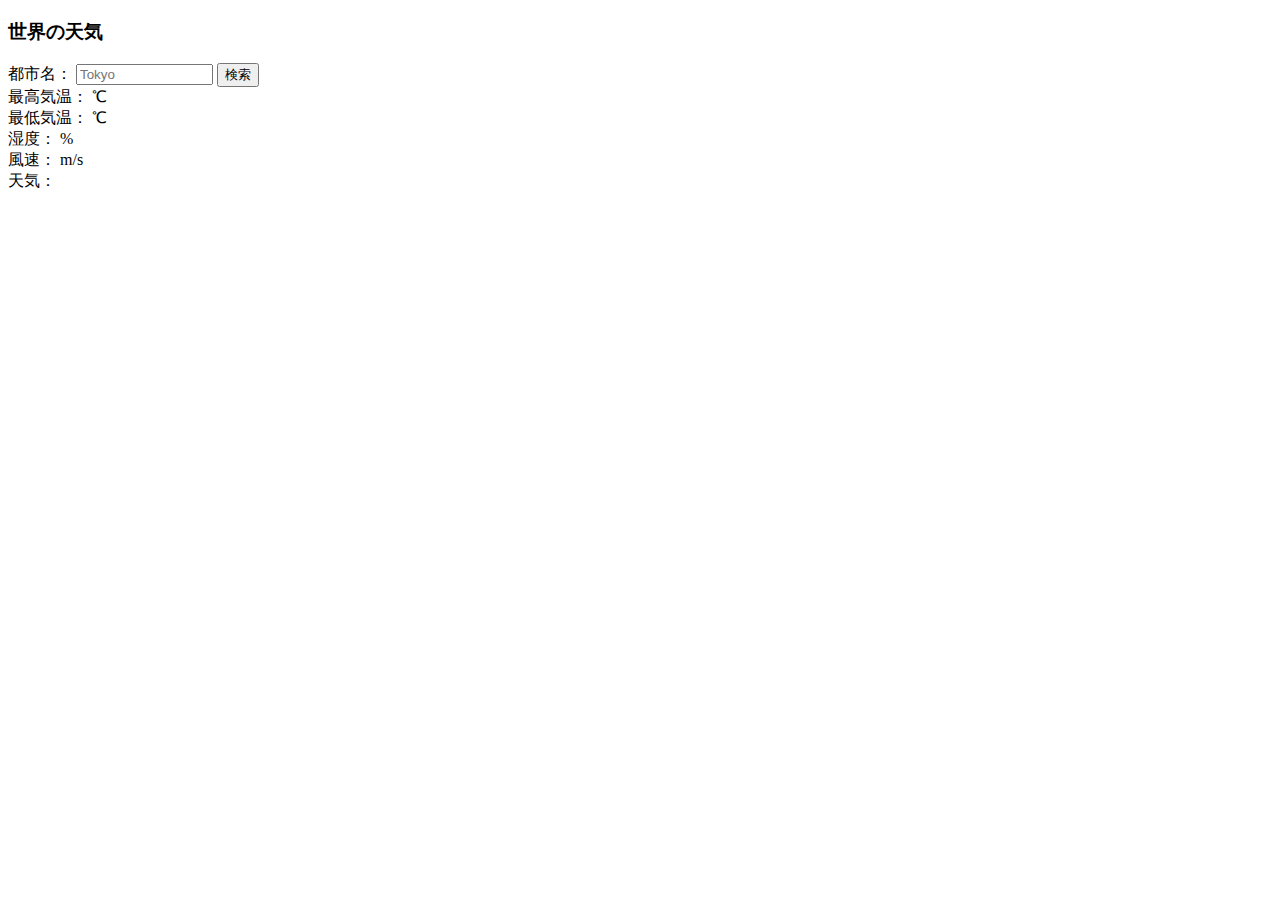
<file: Ajax-Lesson/index.html>
<!DOCTYPE html>
<html lang="ja">
    <head>
        <meta charset="UTF-8"/>
        <title>世界の天気</title>
    </head>
    <body>
        <h3>世界の天気</h3>
        <label>都市名：</label>
        <input id="cityname" type="text" size="14" maxlength="14" placeholder="Tokyo">
        <button id="btn">検索</button>
        <span id="place"></span><br>
        <span>最高気温：</span>
        <span id="temp_max"></span>
        <span>℃</span><br>
        <span>最低気温：</span>
        <span id="tenp_min"></span>
        <span>℃</span><br>
        <span>湿度：</span>
        <span id="humidty"></span>
        <span>%</span><br>
        <span>風速：</span>
        <span id="speed"></span>
        <span>m/s</span><br>
        <span>天気：</span>
        <span id="weather"></span>
        <div id="icon"><img id="img"></div>
        <script src="jquery.min.js"></script>
        <script src="script.js"></script>
    </body>
</html>
</file>
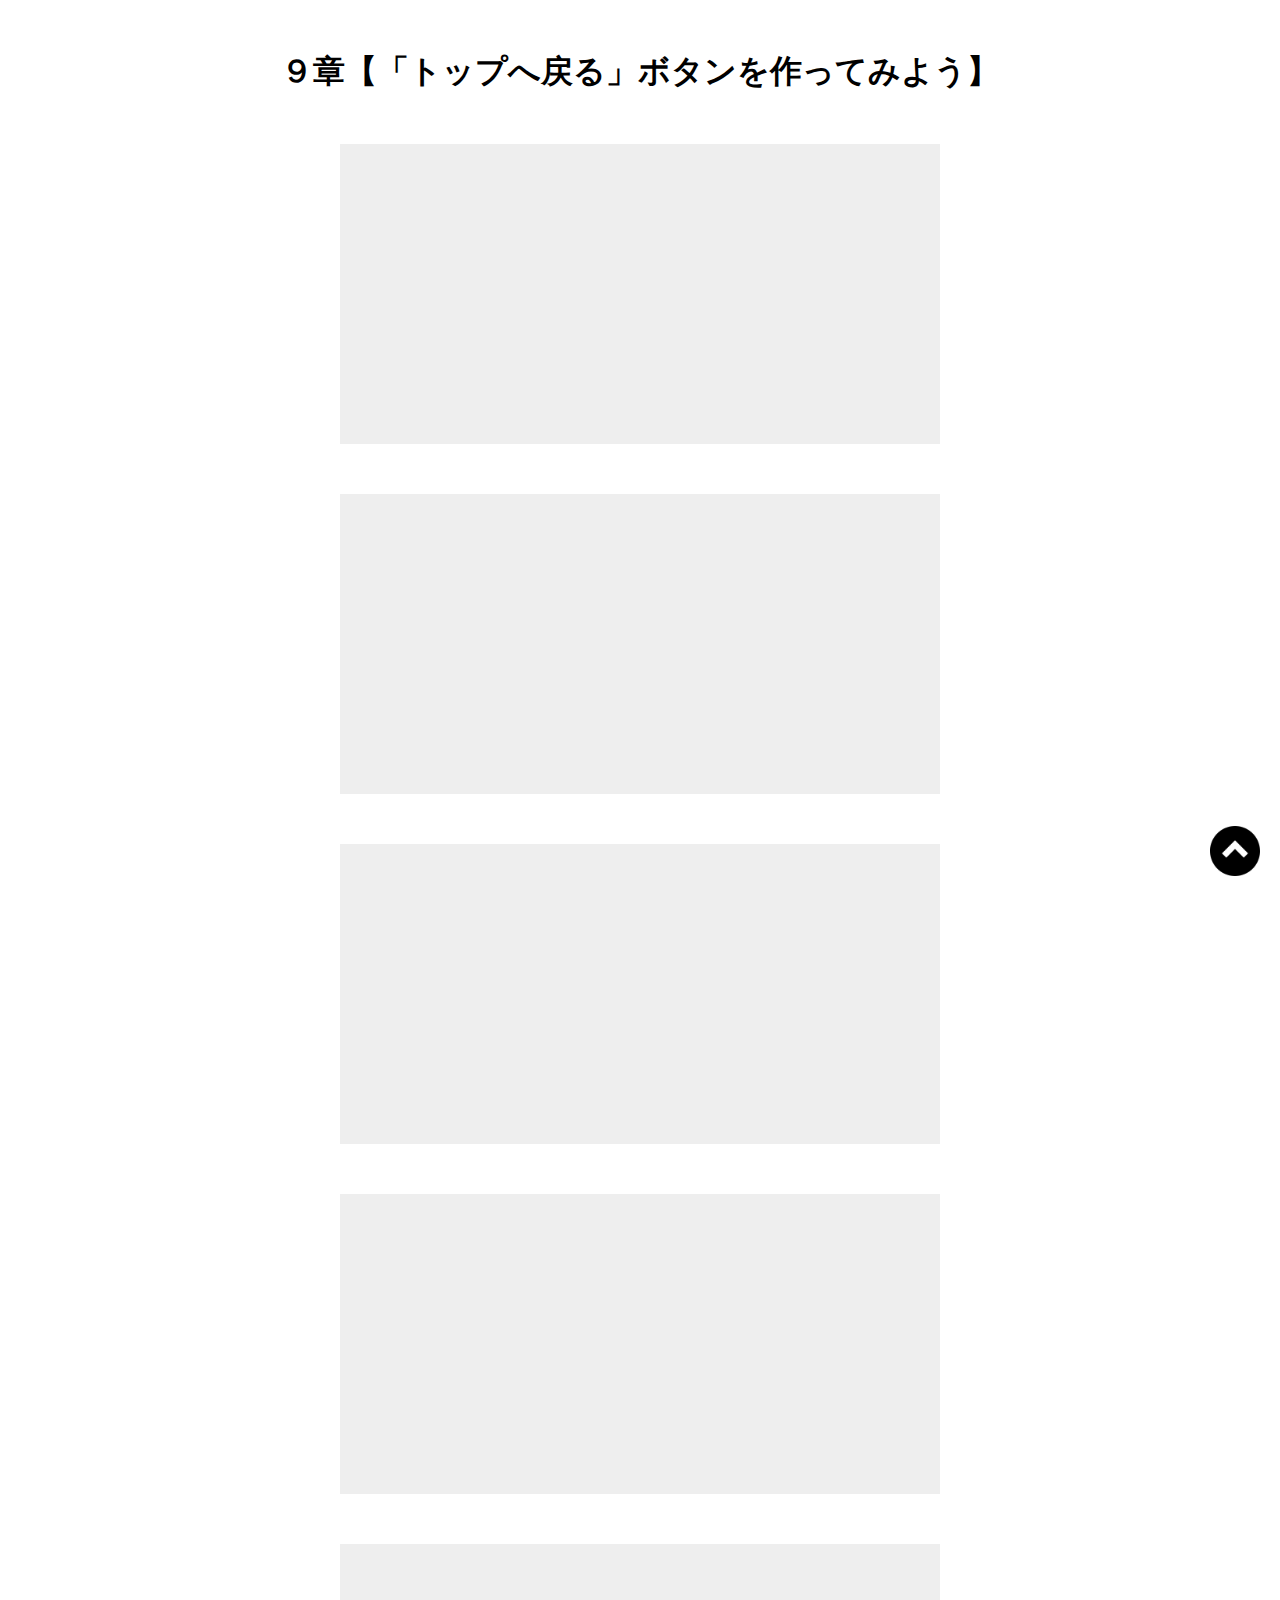
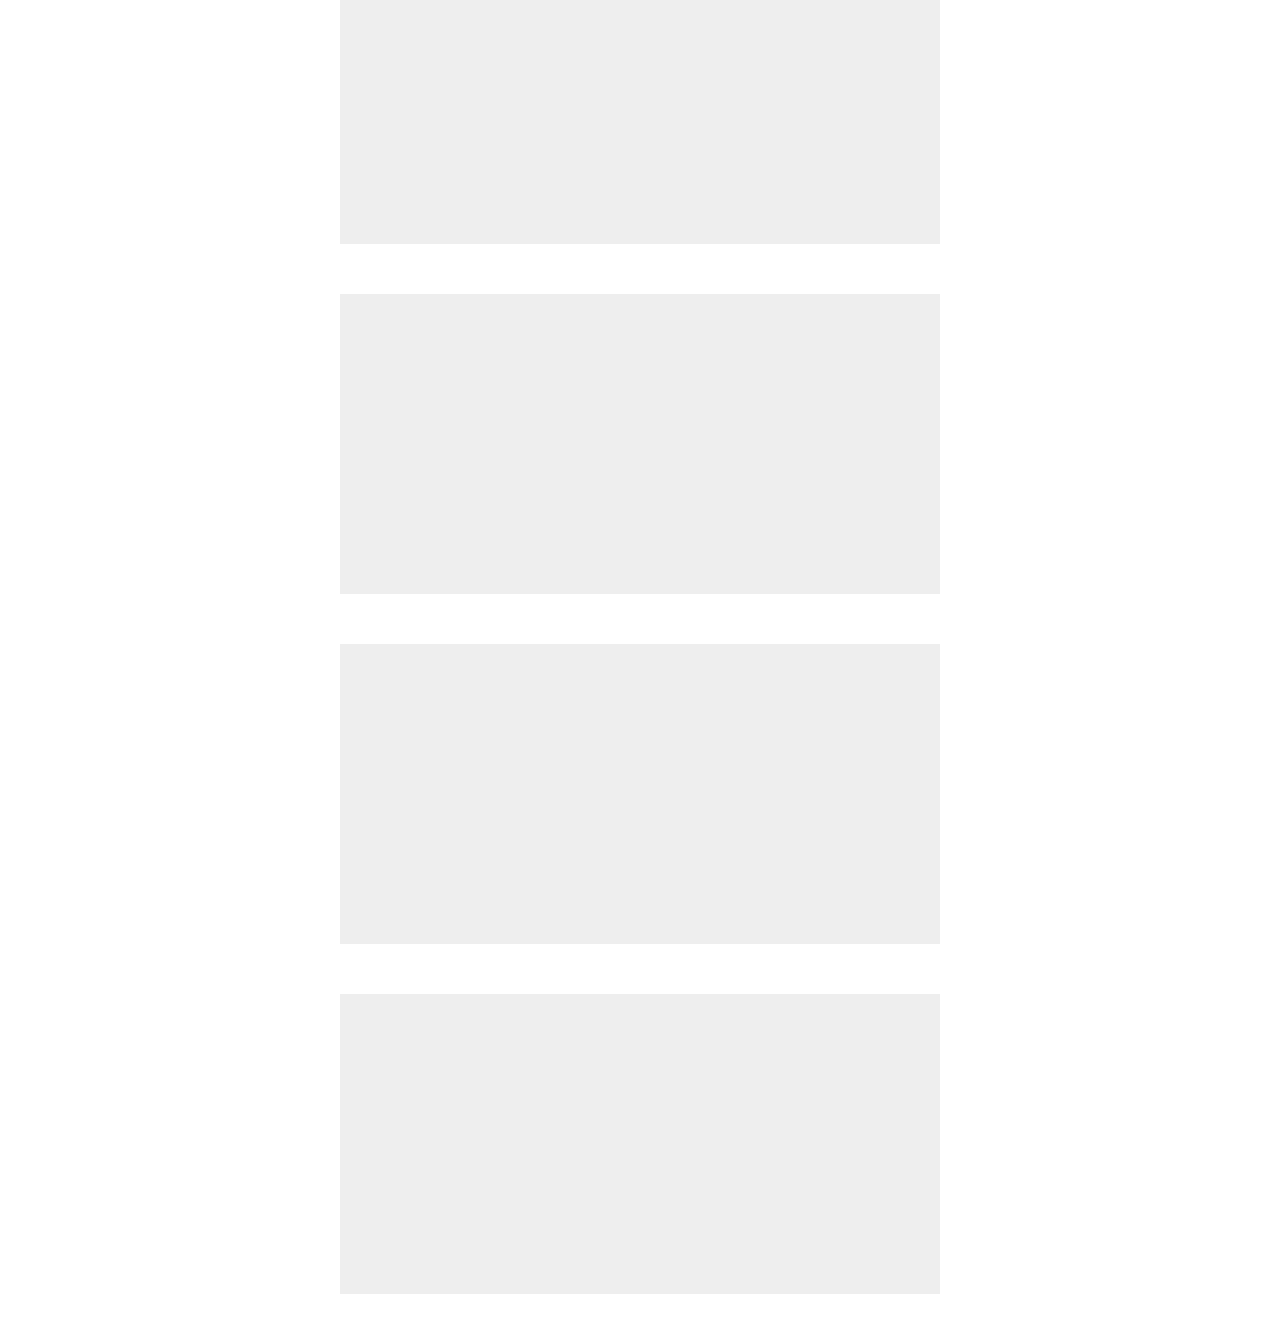
<file: Pagetop-Lesson/index.html>
<!DOCTYPE html>
<html>
    <head>
        <meta charset="UTF-8"/>
        <meta name="viewport" content="width=device-width,initial-scale=1.0">
        <title>９章【「トップへ戻る」ボタンを作ってみよう】</title>
        <link rel="stylesheet" href="css/style.css"/>
    </head>
    <body>
        <h1>９章【「トップへ戻る」ボタンを作ってみよう】</h1>
        
        <div class="box"></div>
        <div class="box"></div>
        <div class="box"></div>
        <div class="box"></div>
        <div class="box"></div>
        <div class="box"></div>
        <div class="box"></div>
        <div class="box"></div>
        
        <span id="back">
            <a href="#">
                <img src="img/arrow.png" alt="">
            </a>
        </span>
        
        <script src="js/jquery.min.js"></script>
        <script src="js/script.js"></script>
    </body>
</html>
</file>
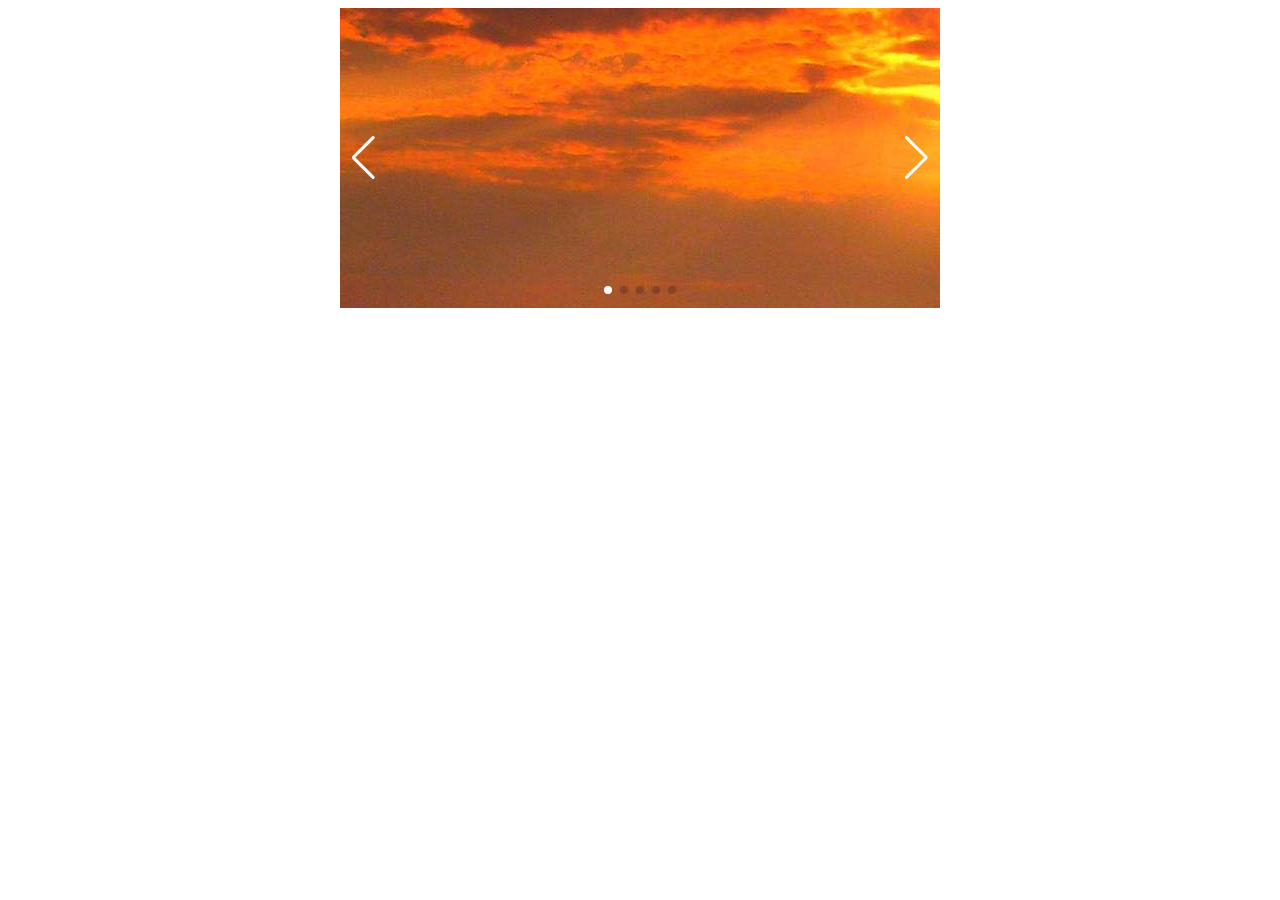
<file: SlideShow-Lesson/index.html>
<!DOCTYPE html>
<html lang="ja">
    <head>
        <meta charset="UTF-8"/>
        <link rel="stylesheet" href="https://cdn.jsdelivr.net/npm/swiper@8/swiper-bundle.min.css"/>
        <script src="https://cdn.jsdelivr.net/npm/swiper@8/swiper-bundle.min.js"></script>
        <link rel="stylesheet" href="style.css"/>
        <title>Swiper導入</title>
    </head>
    <body>
        <div class="swiper">
            <div class="swiper-wrapper">
                <div class="swiper-slide">
                    <img src="img/nature-1.jpg" alt="">
                </div>
                <div class="swiper-slide">
                    <img src="img/nature-2.jpg" alt="">
                </div>
                <div class="swiper-slide">
                    <img src="img/nature-3.jpg" alt="">
                </div>
                <div class="swiper-slide">
                    <img src="img/nature-4.jpg" alt="">
                </div>
                <div class="swiper-slide">
                    <img src="img/nature-5.jpg" alt="">
                </div>
            </div>
            <div class="swiper-pagination"></div>
            <div class="swiper-button-prev"></div>
            <div class="swiper-button-next"></div>
        </div>
        <script src="script.js"></script>
    </body>
</html>
</file>
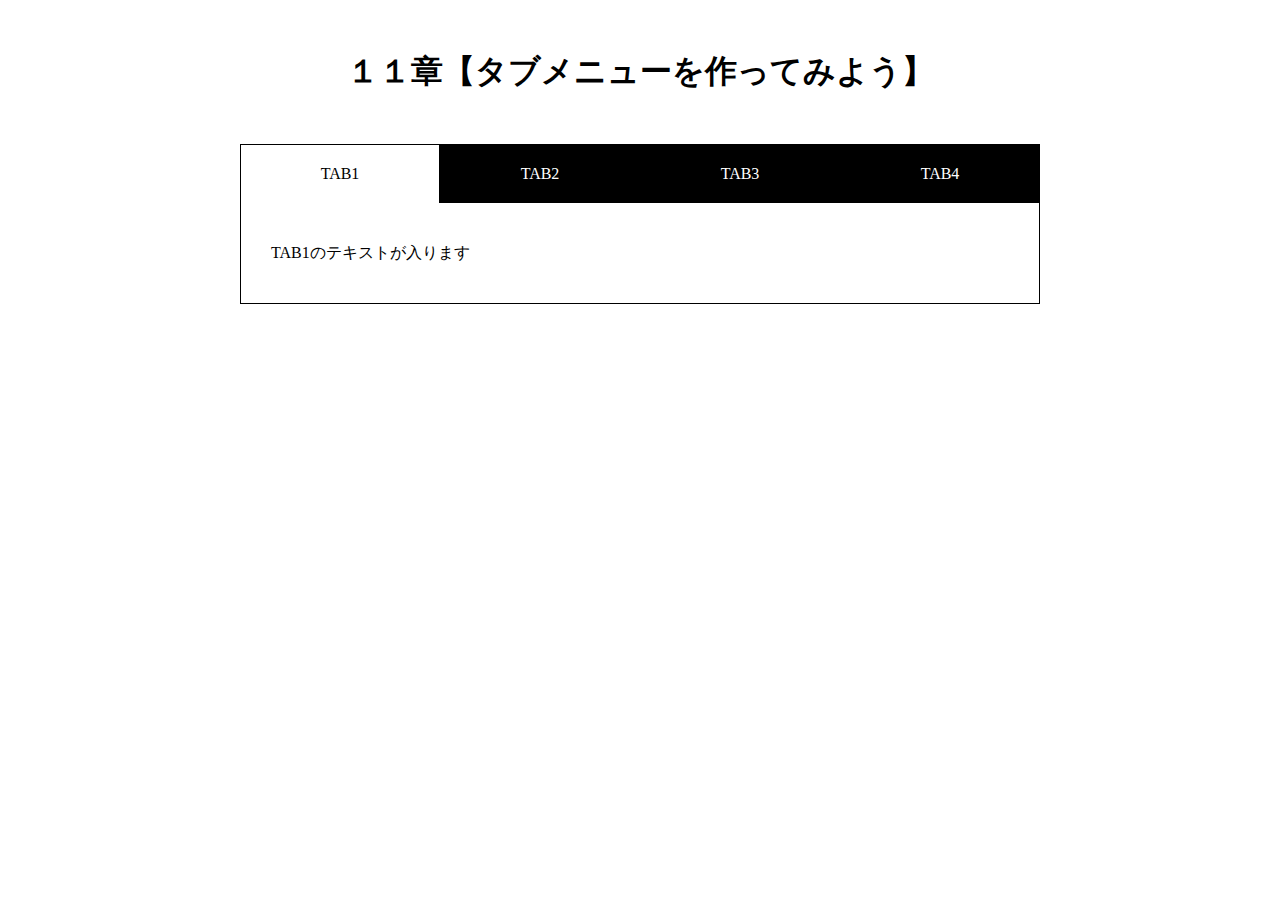
<file: Tabber-Lesson/index.html>
<!DOCTYPE html>
<html lang="ja">
    <head>
        <meta charset="UTF-8">
        <meta name="viewport" content="width=device-width,initial-scale=1.0">
        <title>１１章【タブメニューを作ってみよう】</title>
        <link rel="stylesheet" href="css/style.css">
    </head>
    <body>
        <h1>１１章【タブメニューを作ってみよう】</h1>
        
        <div class="wrap">
            <ul id="tab-menu">
                <li><a href="#tab1" class="active">TAB1</a></li>
                <li><a href="#tab2" class="">TAB2</a></li>
                <li><a href="#tab3" class="">TAB3</a></li>
                <li><a href="#tab4" class="">TAB4</a></li>
            </ul>
            
            <div id="tab-contents">
                <div id="tab1" class="tab">
                    <p>TAB1のテキストが入ります</p>
                </div>
                
                <div id="tab2" class="tab">
                    <p>TAB2のテキストが入ります。TAB2のテキストが入ります。</p>
                </div>
                
                <div id="tab3" class="tab">
                    <p>TAB3のテキストが入ります。TAB3のテキストが入ります。TAB3です。</p>
                </div>
                
                <div id="tab4" class="tab">
                    <p>4番です</p>
                </div>
            </div>
        </div>
        <script src="js/jquery.min.js"></script>
        <script src="js/script.js"></script>
    </body>
</html>
</file>
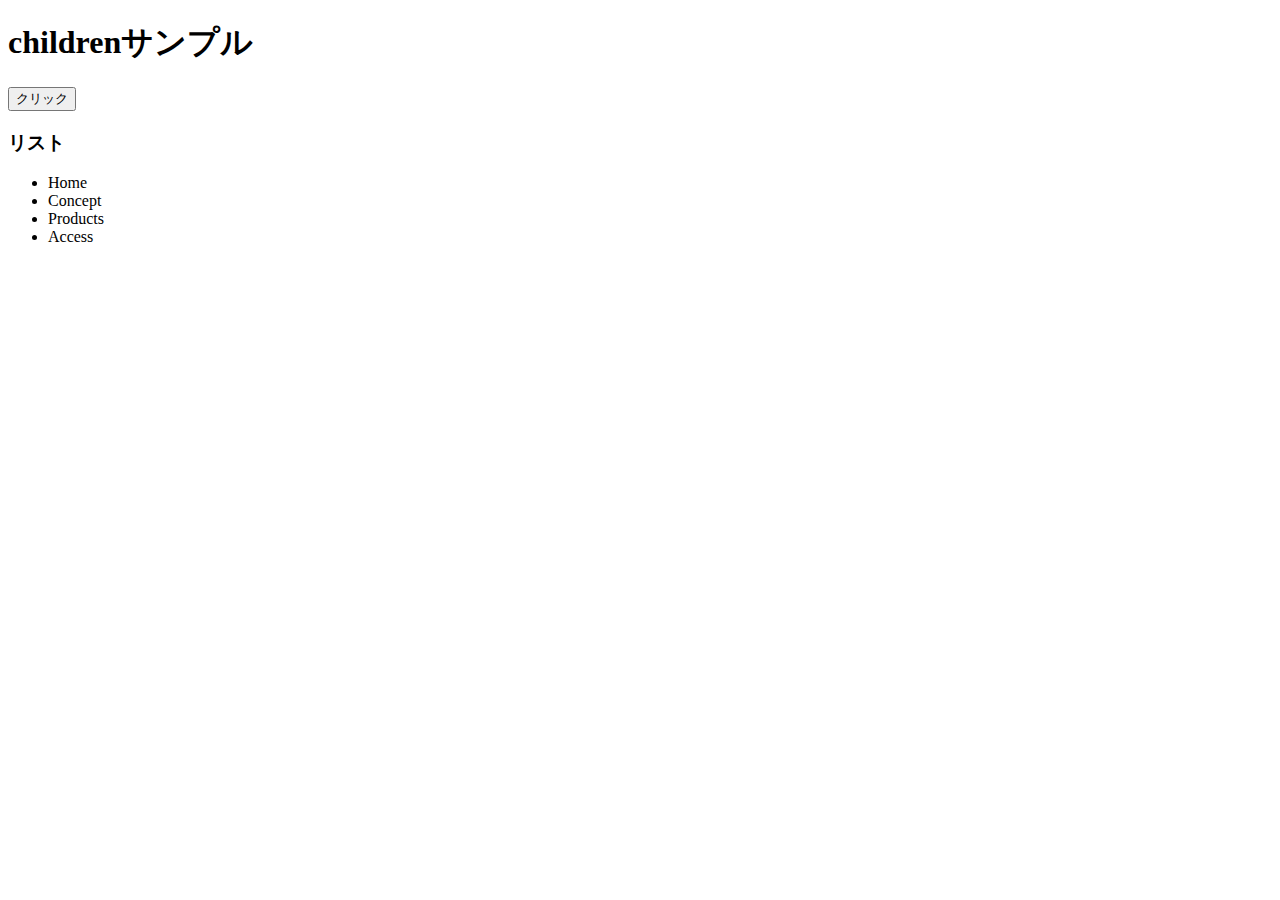
<file: jQuery-Lesson/jquery-index.html>
<!DOCTYPE html>
<html lang="ja">
    <head>
        <meta charset="UTF-8">
        <link rel="stylesheet" href="jquery-app.css" />
    </head>
    <body>
        <h1>childrenサンプル</h1>
        <button>クリック</button>
        <h3>リスト</h3>
        <ul>
            <li>Home</li>
            <li>Concept</li>
            <li>Products</li>
            <li>Access</li>
        </ul>
        <script src="jquery.min.js"></script>
        <script src="jquery-app.js"></script>
    </body>
</html>
</file>
<file: Pagetop-Lesson/css/style.css>
@charset "UTF-8";

* {
    margin: 0;
    padding: 0;
    box-sizing: border-box;
}

h1 {
    text-align: center;
    margin: 50px 0;
}

.box {
    height: 300px;
    width: 600px;
    margin: 0 auto 50px;
    background-color: #eee;
}

#back {
    position: fixed;
    right: 20px;
    bottom: 20px;
}

#back img {
    width: 50px;
}
</file>
<file: Tabber-Lesson/css/style.css>
@charset "UTF-8";

* {
    margin: 0;
    padding: 0;
    box-sizing: border-box;
}

h1 {
    text-align: center;
    margin: 50px 0;
}

.wrap {
    width: 90%;
    max-width: 800px;
    margin: 0 auto;
}

#tab-menu {
    display: flex;
}

#tab-menu li {
    list-style-type: none;
    width: 25%;
}

#tab-menu li a{
    color: #fff;
    text-decoration: none;
    display: block;
    padding: 20px;
    text-align: center;
    background: #000;
    border:1px solid #000;
    border-bottom: none;
}

#tab-menu .active {
    background: #fff;
    color: #000;
}

#tab-contents {
    display: flex;
    flex-wrap: wrap;
}

#tab-contents .tab {
    width: 100%;
    padding: 30px;
    background: #fff;
    border: 1px solid #000;
    border-top: none;
}

#tab-contents p {
    color: #000;
    line-height: 2.5;
}
</file>
<file: SlideShow-Lesson/style.css>
.swiper {
    width: 600px;
    height: 300px;
}

:root {
    --swiper-navigation-color: #ffffff;
    --swiper-pagination-color: #ffffff;
}
</file>
